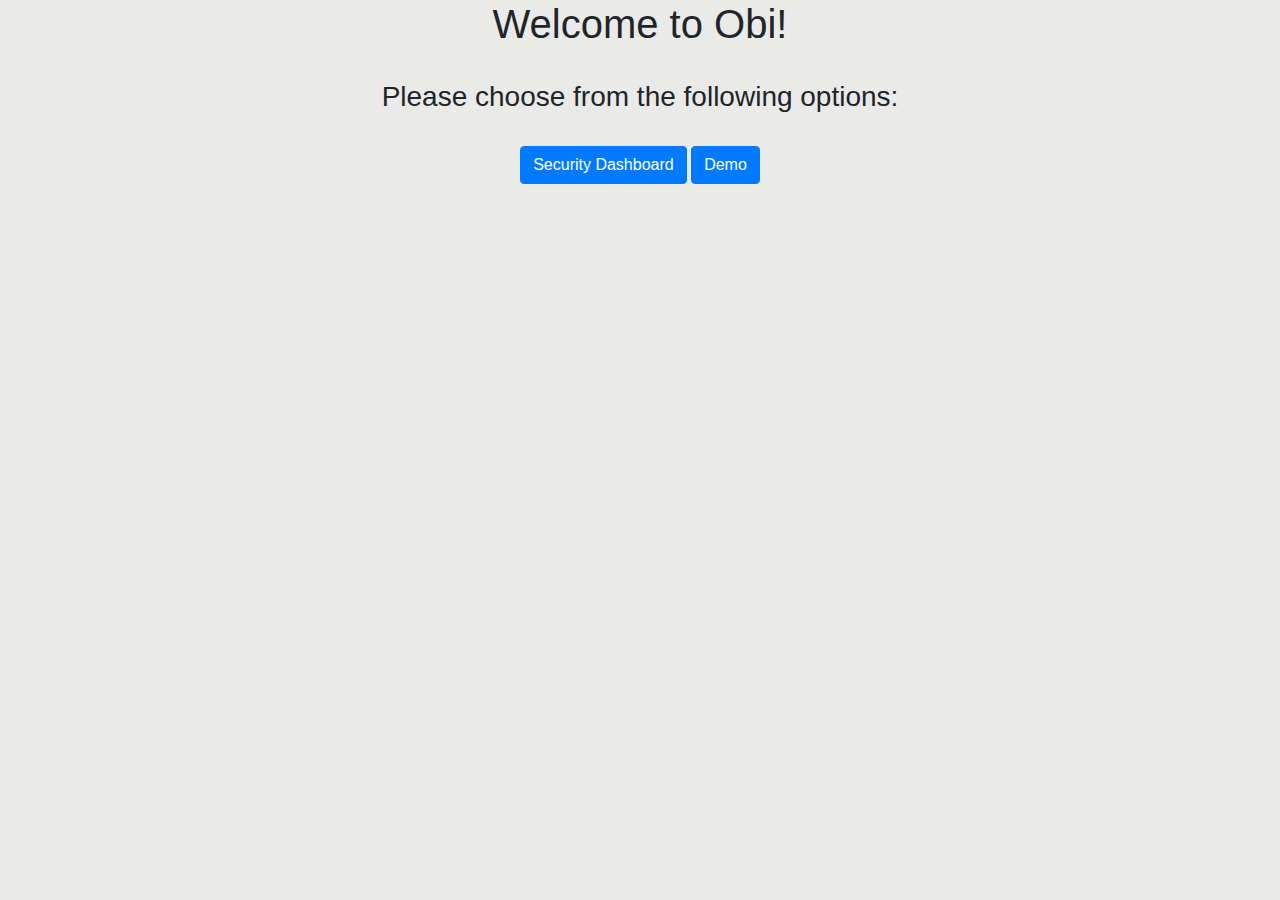
<file: index.html>
<!DOCTYPE html>
<html lang="en">
<head>
  <meta charset="utf-8">
  <meta name="viewport" content="width = device-width, initial-scale = 1, shrink-to-fit = no">
  <meta name="description" content="Obi Welcome Page!">
  <meta name="author" content="Jose Varela">
  <link rel="stylesheet" href="/css/bootstrap.css">

  <title>Welcome to Obi!</title>
  <link href="/css/grid.css" rel="stylesheet">
</head>
<body>
  <div class="container">
    <h1 style="text-align: center;">Welcome to Obi!</h1>
    
    &nbsp;

    <h3 style="text-align: center;">Please choose from the following options:</h3>

    &nbsp;
    
    <div style="text-align: center;">
      <form style="display: inline;" action="http://obi.kean.edu/dashboard">
        <input type="submit" class="btn btn-primary" value="Security Dashboard" title="Requires login" />
      </form>

      <form style="display: inline;" action="http://obi.kean.edu/demo">
        <input type="submit" class="btn btn-primary" value="Demo" title="No login required" />
      </form>
    </div>
  </div>
  <script src="/js/bootstrap/bootstrap.bundle.js"></script>
</body>
</html>
</file>
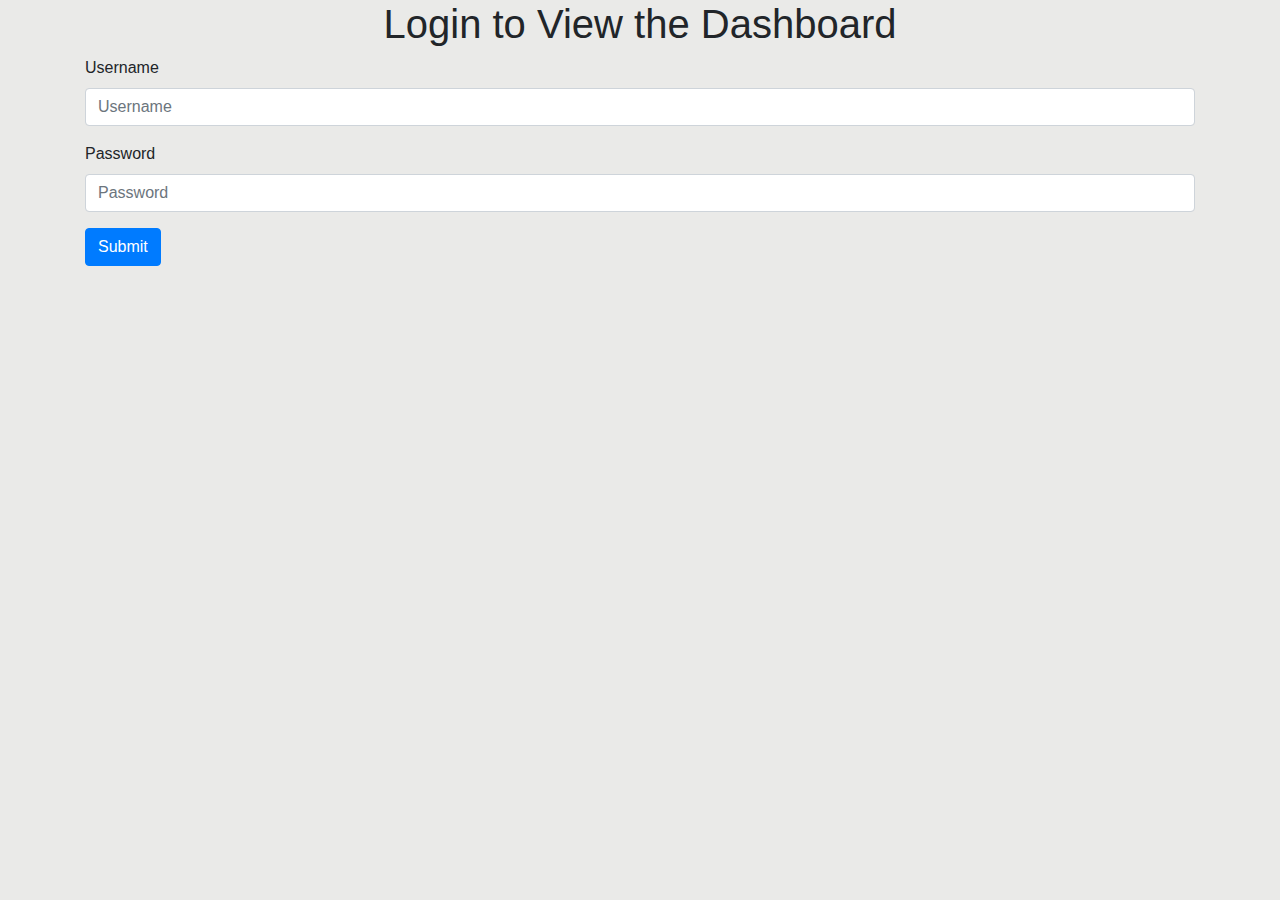
<file: login.html>
<!DOCTYPE html>
<html lang="en">
<head>
  <meta charset="utf-8">
  <meta name="viewport" content="width = device-width, initial-scale = 1, shrink-to-fit = no">
  <meta name="description" content="Security Dashboard">
  <meta name="author" content="Jose Varela">
  <link rel="stylesheet" href="/css/bootstrap.css">

  <title>Security Dashboard</title>
  <link href="/css/grid.css" rel="stylesheet">
</head>
<body>
  <h1 style="text-align: center;">Login to View the Dashboard</h1>	
  <div class="container">
    <form method="POST" action="">
      <div class="form-group">
        <label for="httpd_username">Username</label>
        <input type="text" class="form-control" name="httpd_username" placeholder="Username" value="" />
      </div>
      <div class="form-group">
        <label for="httpd_password">Password</label>
        <input type="password" class="form-control" name="httpd_password" placeholder="Password" value="" />
      </div>
      <button type="submit" class="btn btn-primary" name="login" value="Login">Submit</button>
    </form>
  </div>
  <script src="/js/bootstrap/bootstrap.bundle.js"></script>
</body>
</html>
</file>
<file: css/grid.css>
body {
  background: rgb(234, 234, 232);
}

.row {
  margin-top: 1rem;
  margin-bottom: 1rem;
}

[class*="panel"] {
 /* padding-top: 1rem;
  padding-bottom: 1rem; */
  background-color: rgb(33, 37, 41);
  border: 1px solid rgba(255, 255, 255, .0);
  border-radius: 4px;
  box-shadow: 1px 0px 1px rgba(0, 0, 0, 0.50);
}

p {
  color: #fff;
  text-align: center;
}

h5 {
  color: #fff;
  text-align: center;
}

textarea {
  margin-bottom: 1rem;
}
</file>
